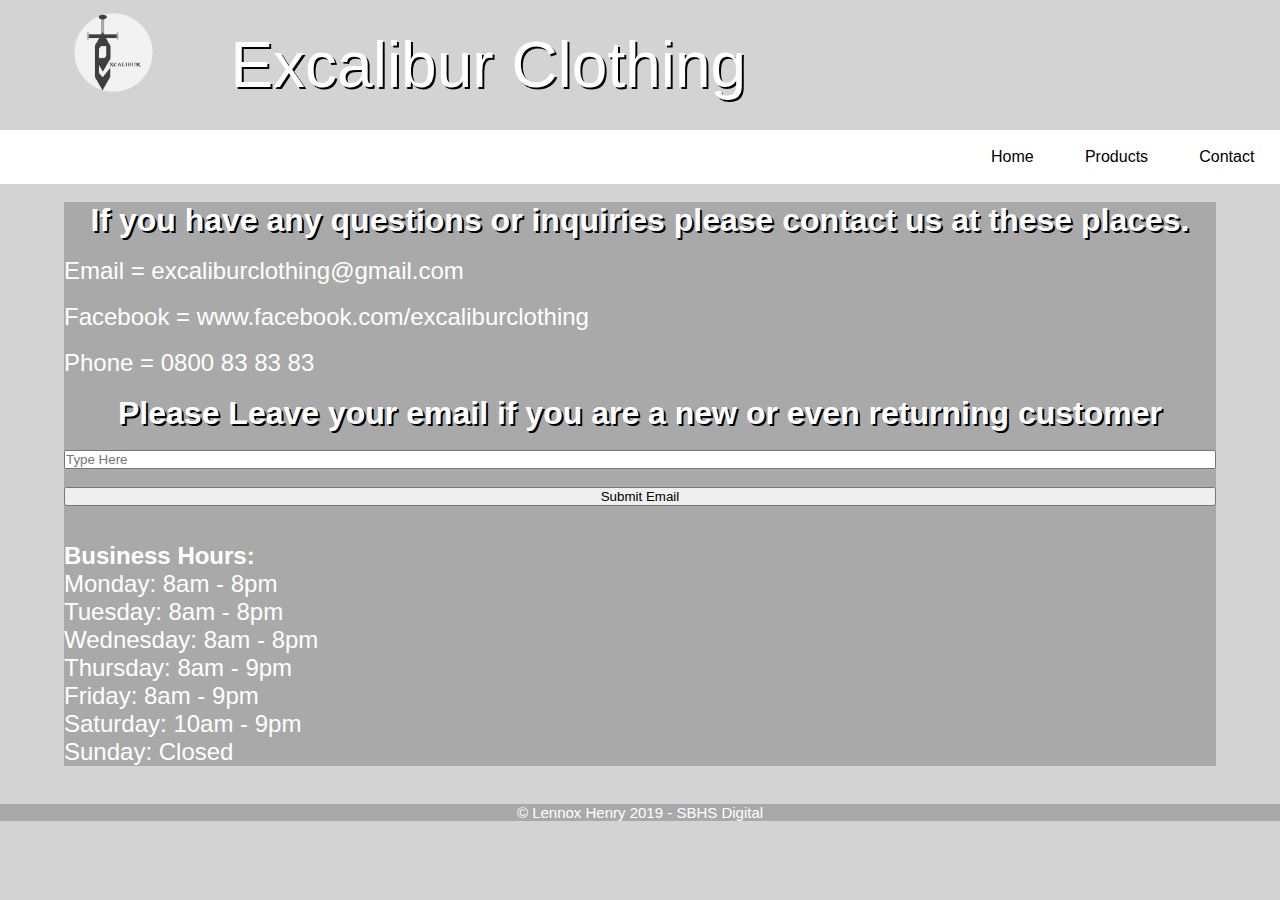
<file: contact.html>
<!doctype html>
<html lang="en">

<head>
    <title> Excalibur - Home </title>
    <link rel="stylesheet" href="styles.css">
    <meta charset="UTF-8">
</head>

<body>
    <header>
        <img class="logo" src="Photoshop/logo.png" alt="logo">

        <a class="text" href="index.html">Excalibur Clothing</a> <!-- The text has a href meaning it is a link tha takes you to the home page or index.html -->
    </header>


    <ul class="nav">
        <li> <a href="index.html">Home</a> </li>
        <li> <a href="shop.html">Products</a> </li>
        <li> <a href="contact.html">Contact</a> </li>
    </ul>

    <section>
        <h1> If you have any questions or inquiries please contact us at these places. </h1>
        <br>
        <p> Email = excaliburclothing@gmail.com </p>
        <br>
        <p> Facebook = www.facebook.com/excaliburclothing </p>
        <br>
        <p> Phone = 0800 83 83 83 </p>
        <br>
        <h1>Please Leave your email if you are a new or even returning customer</h1>
        <br>
        <input type="text" name="Email" id="customeremail" placeholder="Type Here">
        <br>
        <input type="button" name="Log In" id="buttons" value="Submit Email">
        <br> <!-- the use of break tags means it is evenly spaced and not all cluttered. -->
        <br>
        <h3> Business Hours: </h3>
        <p> Monday: 8am - 8pm </p>
        <p> Tuesday: 8am - 8pm </p>
        <p> Wednesday: 8am - 8pm </p>
        <p> Thursday: 8am - 9pm </p> <!-- p tags for paragraphs and so I can edit them without changing anything else. -->
        <p> Friday: 8am - 9pm </p>
        <p> Saturday: 10am - 9pm </p>
        <p> Sunday: Closed </p>
    </section>

    <footer>
        © Lennox Henry 2019 - SBHS Digital
    </footer>
</body>

</html>
</file>
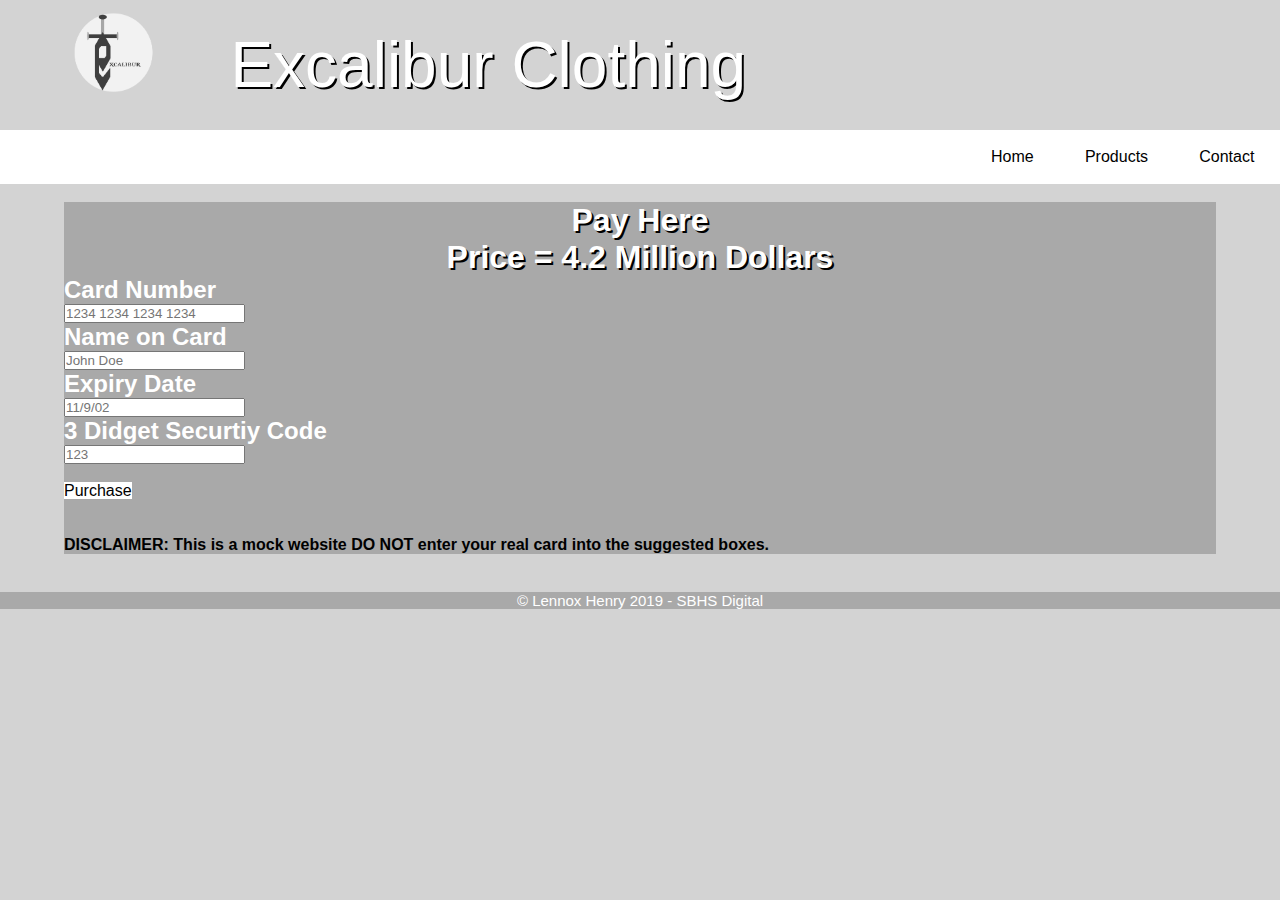
<file: pay.html>
<!doctype html>
<html lang="en">

<head>
    <title> Excalibur - Home </title>
    <link rel="stylesheet" href="styles.css">
    <meta charset="UTF-8">
</head>

<body>
    <header>
        <img class="logo" src="Photoshop/logo.png" alt="stuff">

        <a class="text" href="index.html">Excalibur Clothing</a>
    </header>


    <ul class="nav">

        <li> <a href="index.html">Home</a> </li>
        <li> <a href="shop.html">Products</a> </li>
        <li> <a href="contact.html">Contact</a> </li>
    </ul>


    <section>
        <form>
            <h1> Pay Here </h1>
            <h1> Price = 4.2 Million Dollars</h1>
            <h3> Card Number </h3>
            <input type="number" name="Card" id="card" placeholder="1234 1234 1234 1234">
            <h3> Name on Card </h3>
            <input type="text" name="Card Name" id="cardname" placeholder="John Doe"> <!-- a mock payment placeholder -->

            <h3> Expiry Date </h3>
            <input type="text" name="Expiry Date" id="carddate" placeholder="11/9/02">

            <h3> 3 Didget Securtiy Code </h3>
            <input type="text" name="Security Code" id="cardcode" placeholder="123">
            <br>
            <br>
            <a href="index.html" class="button">Purchase</a>

        </form>
        <br>
        <br>
        <h4> DISCLAIMER: This is a mock website DO NOT enter your real card into the suggested boxes.</h4> <!-- disclaimer for people that are not all there -->
    </section>

    <footer>
        © Lennox Henry 2019 - SBHS Digital <!-- footer -->
    </footer>
</body>

</html>
</file>
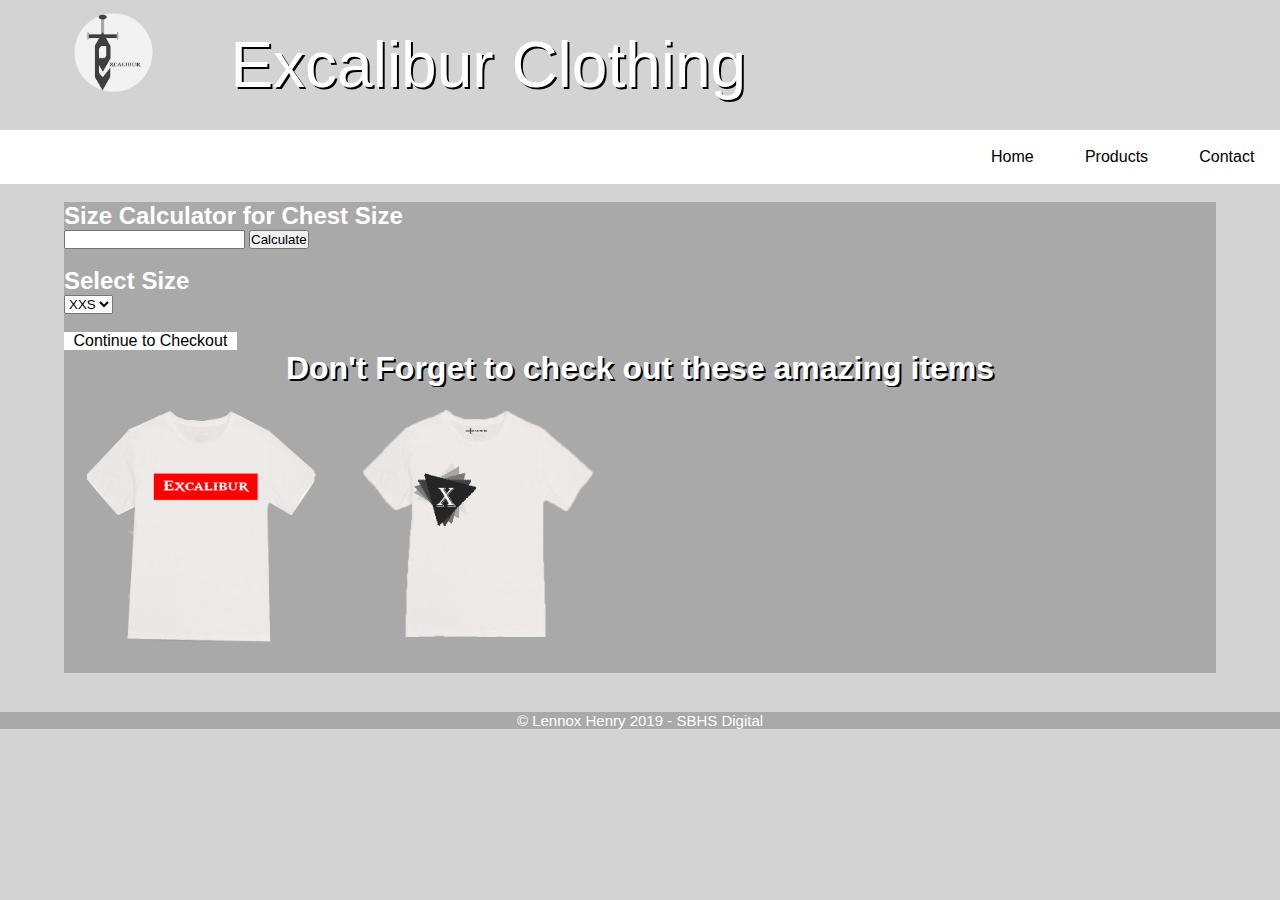
<file: size.html>
<!doctype html>
<html lang="en">
<head>
    <meta charset="UTF-8">
    <title> Excalibur - Pricing </title>
    <script>
        function calculate() {
            var data = document.getElementById("size").value;
            if (data <= 34) {
                document.getElementById("answer").innerHTML = "You are smaller than our smallest size"; 
            } else if (data <= 35) {
                document.getElementById("answer").innerHTML = "You size is XXS";
            } else if (data <= 37) {
                document.getElementById("answer").innerHTML = "You size is XS";
            } else if (data <= 39) {
                document.getElementById("answer").innerHTML = "You size is S";
            } else if (data <= 41) {
                document.getElementById("answer").innerHTML = "You size is M";
            } else if (data <= 44) {
                document.getElementById("answer").innerHTML = "You size is L";
            } else if (data <= 47) {
                document.getElementById("answer").innerHTML = "You size is XL";
            } else if (data <= 50) {
                document.getElementById("answer").innerHTML = "You size is XXL";
            } else {
                document.getElementById("answer").innerHTML = "You size is larger than our largest size";
            }
        }

    </script> <!-- the size calculator is the only part using JavaScript -->
    <link rel="stylesheet" href="styles.css">
    
</head>

<body>
    <header>
        <img class="logo" src="Photoshop/logo.png" alt="logo">

        <a class="text" href="index.html">Excalibur Clothing</a>
    </header>


    <ul class="nav">

        <li> <a href="index.html">Home</a> </li>
        <li> <a href="shop.html">Products</a> </li>
        <li> <a href="contact.html">Contact</a> </li>
    </ul>

    <section>
        <form>
            <h3> Size Calculator for Chest Size </h3>
            <input type="number" name="Size" id="size">
            <input type="button" value="Calculate" onClick="calculate()"> <!-- more size calculator stuff -->
            <p id='answer'></p>
            <br>
            <h3> Select Size </h3>

            <select name="Size">
                <option value="xxs">XXS</option>
                <option value="xs">XS</option>
                <option value="s">S</option>
                <option value="m">M</option> <!-- The Size Picker -->
                <option value="l">L</option>
                <option value="xl">XL</option>
                <option value="xxl">XXL</option>
            </select>
        </form>
        <br>
        <a class="button" href="pay.html">Continue to Checkout</a>

        <h1> Don't Forget to check out these amazing items </h1>
        <a href="shop.html">
            <ul class="items">
                <li>
                    <img src="Photoshop/Supreme.png" alt="stuff">
                </li>
                <li>
                    <img src="Photoshop/X.png" alt="stuff"> <!-- this shows more products -->
                </li>
            </ul>
        </a>
    </section>


    <footer>
        © Lennox Henry 2019 - SBHS Digital
    </footer>
</body>
</html>
</file>
<file: styles.css>
html {
    background-color: lightgray; /* background colour */
}

.text {
    font-size: 400%;
    color: white;
    font-family: sans-serif, Arial;
    display: inline-block;   /* div class text */
    
}

* {
    margin: 0px;
    padding: 0px;
    text-decoration: none;
    list-style: none; /* pretty much the whole HTML */
}


header {
    display: flex;
    align-items: center;
}

.nav {
    background-color: white;
    display: flex;
    justify-content: flex-end;
    margin: 0vh 0px 2vh 0px;
    padding: 2vh 0px;
}

.nav a {
    color: black;
}

.nav li {
    margin: 0px 2%;
    font-family: sans-serif, Arial;
}


section { /* changes the size and look of the section */
    display: flex;
    width: 90%;  
    margin: auto;
    flex-direction: column;
    background-color: darkgray;

}

.nav li a:hover {
    color: red;
    text-decoration: underline;
}

.logo {
    width: 18%;
}

.text:hover {
    color: black;
}

.text:visited {
    color: white;  /* This is so that it doesn't change the colour of the text to that ugly purple colour. */
}


h1 {
    text-align: center;
    font-family: sans-serif, Arial;
    color: white;
}

.e {
    background-color: lightslategray;
    width: 100%;
}

.ex {
    width: 25%;
    margin-left: 8%;
}

.ehood, .ecap {
    width: 20%;
    margin-left: 8%;
}

.x {
    background-color: darkgray;
    width: 100%;
}

.x img {
    width: 25%;
    margin-left: 15%
}

img:hover {
    opacity: 0.7;
}

.items {
    display: flex;
    flex-wrap: wrap;
    background-color: darkgray;
}


.items li {
    width: 20%;
    margin: 2%;
    text-align: center;
    
}

.items li img {
    width: 100%;
}

h2, h3, p {
    color: white;
    font-family: sans-serif, Arial;
}

h3, p {
    font-size: 150%
}

h2:hover {
    color: darkslategray;
}

.button {
    color: black;
    background-color: white;
    width: 15%;
    text-align: center;
    font-family: sans-serif, Arial;   /* for a button that uses a tags instead of the normal button used in the size calculator */
}

h4 {
    font-family: sans-serif, Arial;
}

h1, .text {
   text-shadow: 2px 2px black;
}

footer {
    color: white;
    background-color: darkgray;
    margin-top: 3%;
    font-size: 15px;
    text-align: center;
    font-family: sans-serif, Arial;
}
</file>
